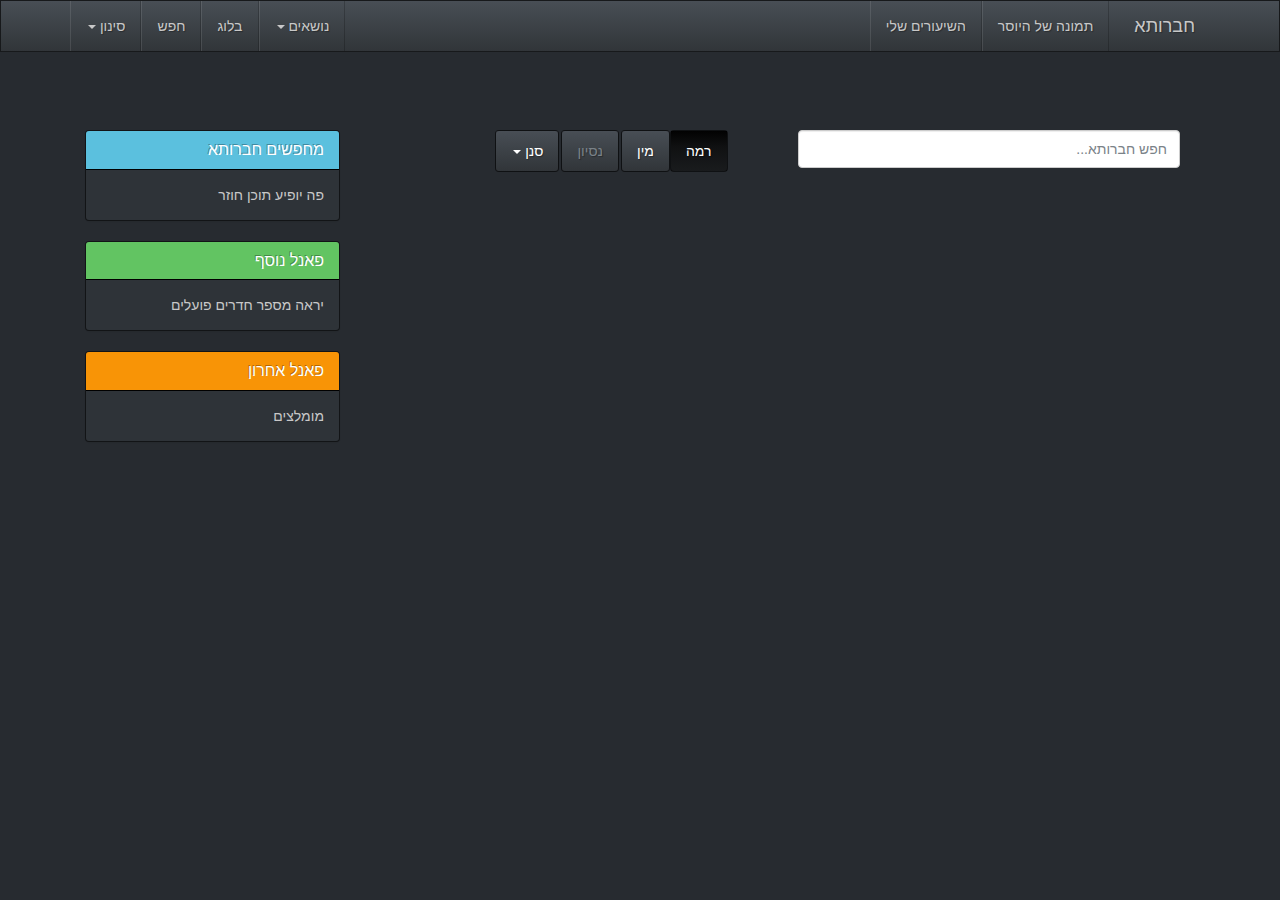
<file: www/index.html>
<!DOCTYPE html>
<html data-ng-app="myApp"  DIR="RTL">

<head>
    <meta charset="utf-8">
    <meta name="viewport" content="initial-scale=1, maximum-scale=1, user-scalable=no, width=device-width">
    <title></title>
    <link href="../bower_components/bootswatch/slate/bootstrap.min.css" rel="stylesheet">
    <link href="css/style.css" rel="stylesheet">

    <!-- bootstrap -->
    <script src="../bower_components/jquery/dist/jquery.min.js"></script>
    <!-- bootstrap -->
    <script src="../bower_components/bootstrap/dist/js/bootstrap.min.js"></script>
    <!-- angular -->
    <script src="../bower_components/angular/angular.min.js"></script>
    <!-- angular router-->
    <script src="../bower_components/angular-route/angular-route.min.js"></script>
    <!-- firebase & angularfire libraries -->
    <script src="../bower_components/firebase/firebase.js"></script>
    <script src="../bower_components/angularfire/dist/angularfire.min.js"></script>
    <script src="../bower_components/moment/moment.js"></script>
   

   
    <!-- your app's js -->
    <script src="js/app.js"></script>
    <script src="js/controllers.js"></script>
    <script src="js/services.js"></script>
    <script src="js/directives.js"></script>
    <script src="js/routes.js"></script>
</head>

<body dir="rtl">

	<div ng-view></div>

	

</body>

</html>
</file>
<file: www/css/style.css>
.container.main.ng-scope {
  margin-top: 130px;
}

.filters .nav-pills>li {
  float: right!important;
}


.navbar-header {
  float: right;
}
</file>
